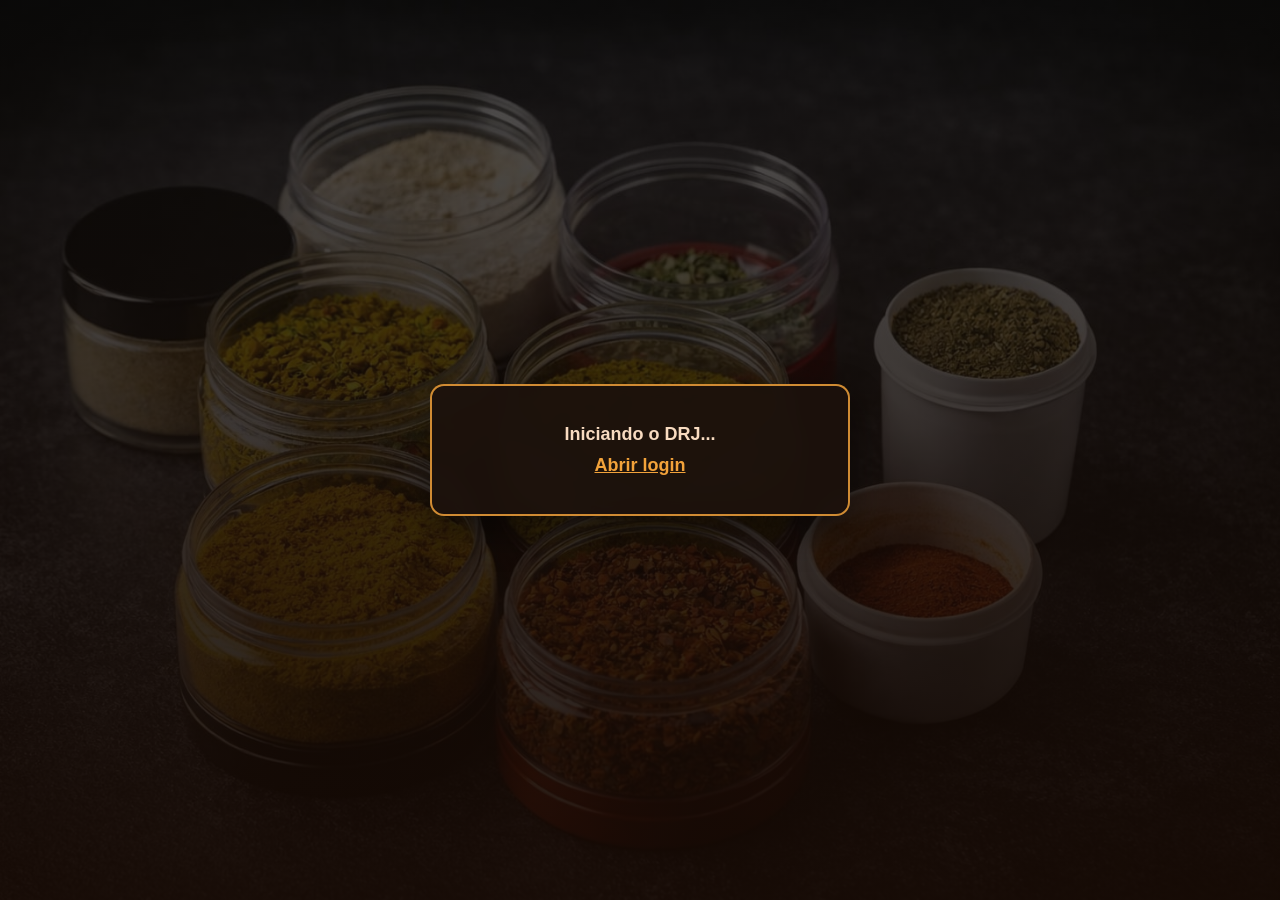
<file: DRJ/index.html>
<!DOCTYPE html>
<html lang="pt-BR">
<head>
    <meta charset="UTF-8">
    <meta name="viewport" content="width=device-width, initial-scale=1.0">
    <title>DRJ</title>
    <link rel="stylesheet" href="CSS/carregamento.css">
    <link rel="stylesheet" href="CSS/index.css">
</head>
<body>
    <main class="entrada-site">
        <p>Iniciando o DRJ...</p>
        <p><a href="Login.html">Abrir login</a></p>
    </main>

    <script src="JS/carregamento.js"></script>
    <script>
        const destinoInicial = localStorage.getItem("usuarioLogado") === "true"
            ? "Tela Principal.html"
            : "Login.html";

        irComCarregamento(destinoInicial, "Iniciando o DRJ...", 1600);
    </script>
</body>
</html>
</file>
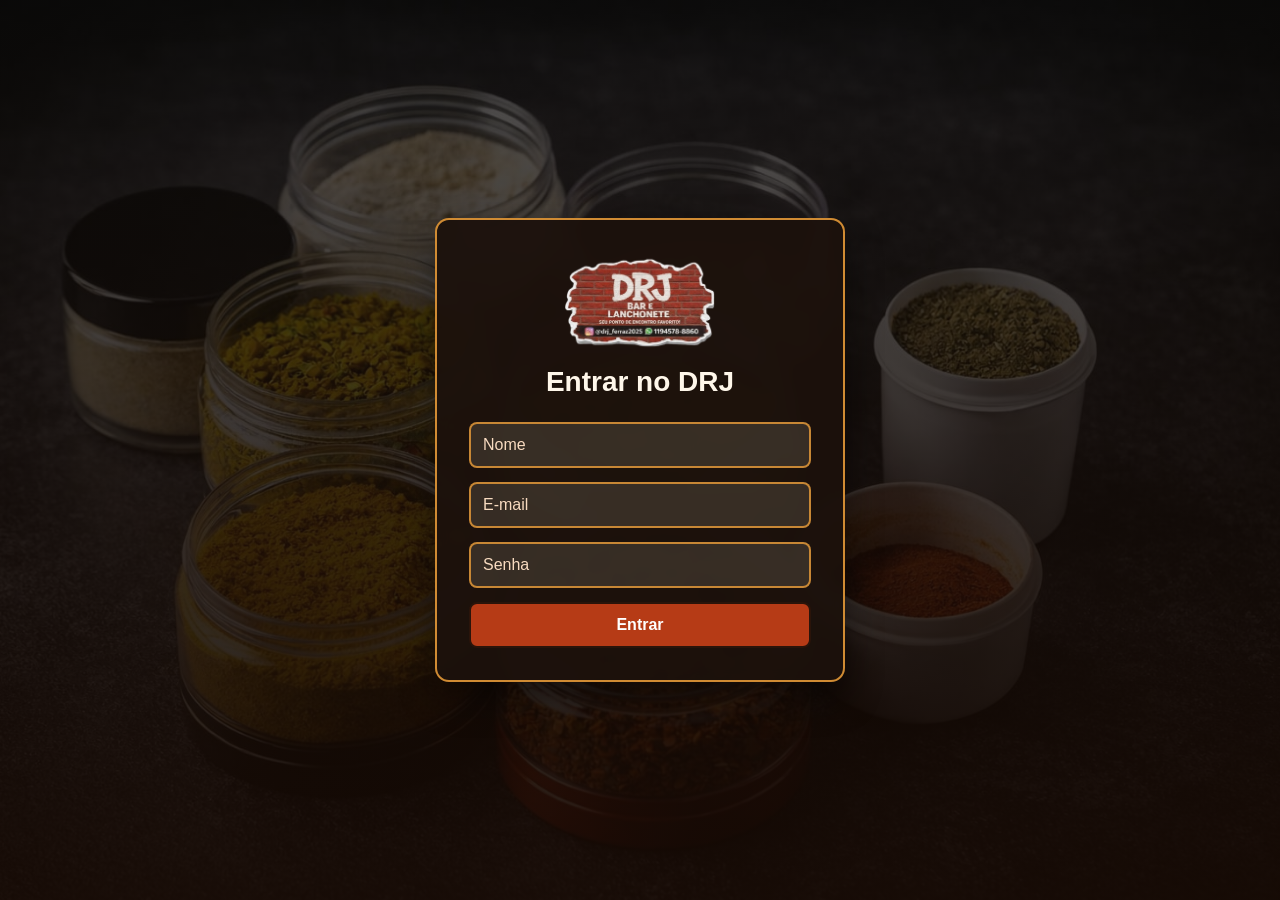
<file: DRJ/Login.html>
<!DOCTYPE html>
<html lang="pt-BR">
<head>
    <meta charset="UTF-8">
    <meta name="viewport" content="width=device-width, initial-scale=1.0">
    <title>Login | DRJ</title>
    <link rel="stylesheet" href="CSS/carregamento.css">
    <link rel="stylesheet" href="CSS/Login.css">
</head>
<body>
    <main class="login-container">
        <section class="painel-login">
            <img class="login-logo" src="imagens/logo.png" alt="Logo DRJ">
            <h1>Entrar no DRJ</h1>

            <form class="form-login">
                <input id="nome" name="nome" type="text" placeholder="Nome" aria-label="Nome" required>
                <input id="email" name="email" type="email" placeholder="E-mail" aria-label="E-mail" required>
                <input id="senha" name="senha" type="password" placeholder="Senha" aria-label="Senha" required>
                <button type="submit">Entrar</button>
            </form>
        </section>

        <section class="painel-usuario" hidden>
            <img class="login-logo" src="imagens/logo.png" alt="Logo DRJ">
            <h1>Meu usuario</h1>
            <p class="mensagem-usuario">Login efetuado! Aproveite o site.</p>

            <div class="foto-perfil">
                <img class="preview-foto" src="imagens/login_feito.png" alt="Foto de perfil">
            </div>

            <label class="botao-foto" for="fotoPerfil">Escolher foto</label>
            <input id="fotoPerfil" class="input-foto" type="file" accept="image/*">

            <div class="dados-usuario">
                <p><strong>Nome:</strong> <span class="usuario-nome"></span></p>
                <p><strong>E-mail:</strong> <span class="usuario-email"></span></p>
            </div>

            <div class="acoes-usuario">
                <a class="botao-principal" href="Tela Principal.html">Ir para tela principal</a>
                <button class="botao-sair" type="button">Sair</button>
            </div>
        </section>
    </main>

    <script src="JS/carregamento.js"></script>
    <script src="JS/Login.js"></script>
</body>
</html>
</file>
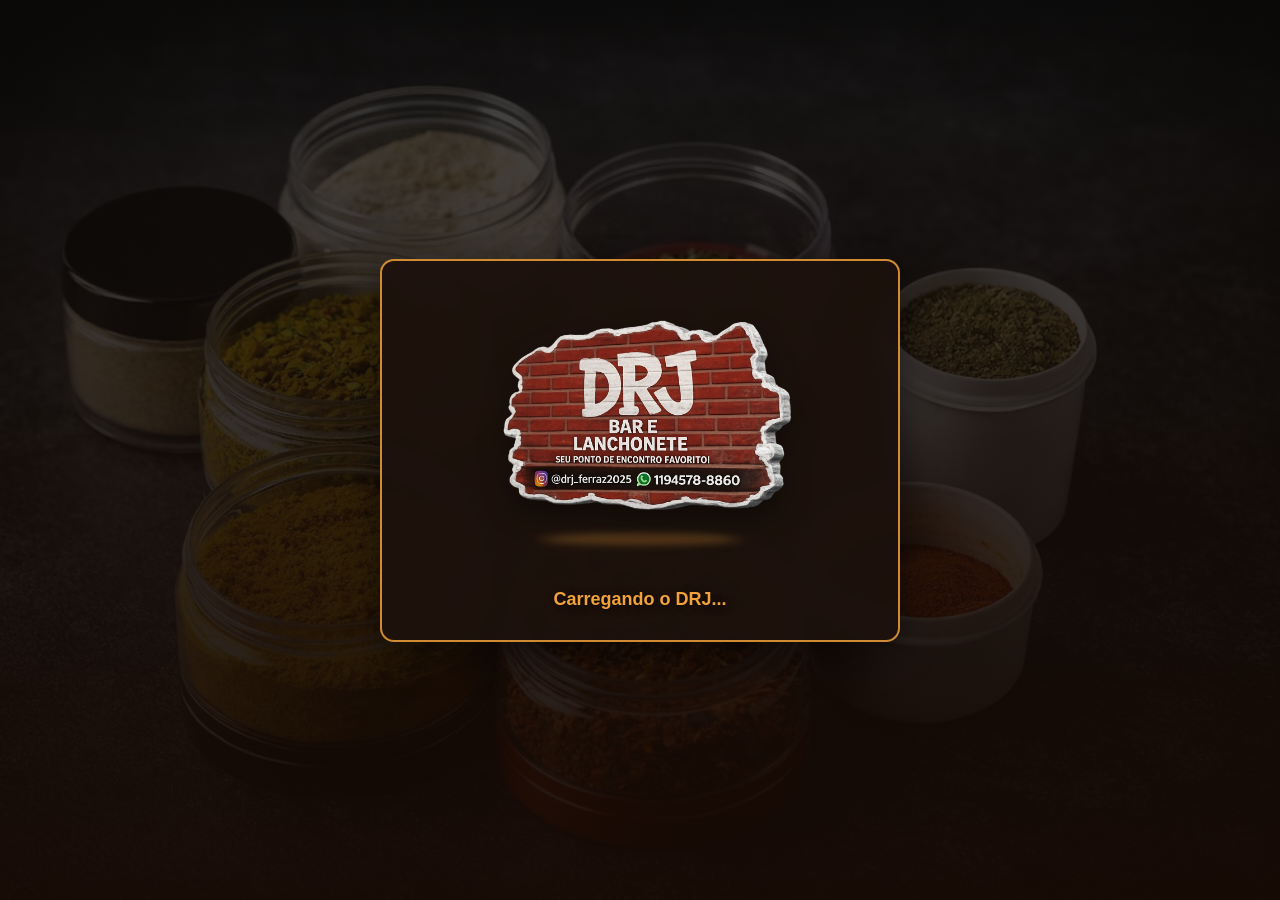
<file: DRJ/maps.html>
<!DOCTYPE html>
<html lang="pt-BR">
<head>
    <meta charset="UTF-8">
    <meta name="viewport" content="width=device-width, initial-scale=1.0">
    <title>Localizacoes | DRJ</title>
    <link rel="stylesheet" href="CSS/carregamento.css">
    <link rel="stylesheet" href="CSS/maps.css">
</head>
<body>
    <header>
        <a class="botao-voltar" href="index.html" aria-label="Voltar para a tela principal">
            <span aria-hidden="true">&lsaquo;</span>
        </a>

        <img class="logo" src="imagens/logo.png" alt="Logo DRJ">

        <a class="botao-login" href="Login.html" aria-label="Perfil do usuario">
            <img class="img-login" src="imagens/login_botão.png" alt="">
        </a>
    </header>

    <main class="conteudo-localizacao">
        <div class="cabecalho-localizacao">
            <div>
                <h1>Minhas localizacoes</h1>
                <p>Cadastre mais de um endereco e escolha qual deseja editar ou remover.</p>
            </div>

            <div class="acoes-localizacao">
                <button class="botao-nova-localizacao" type="button">Adicionar nova localizacao</button>
                <button class="botao-remover-localizacao" type="button">Remover localizacao</button>
            </div>
        </div>

        <section class="lista-localizacoes" aria-label="Localizacoes salvas">
            <p class="mensagem-lista">Nenhuma localizacao salva ainda.</p>
        </section>

        <form class="form-localizacao">
            <input id="indiceLocalizacao" type="hidden" value="">

            <div class="campo">
                <label for="cep">CEP</label>
                <input id="cep" name="cep" type="text" placeholder="00000-000" inputmode="numeric" required>
            </div>

            <div class="campo">
                <label for="estado">Estado</label>
                <select id="estado" name="estado" required>
                    <option value="">Selecione</option>
                    <option value="AC">AC</option>
                    <option value="AL">AL</option>
                    <option value="AP">AP</option>
                    <option value="AM">AM</option>
                    <option value="BA">BA</option>
                    <option value="CE">CE</option>
                    <option value="DF">DF</option>
                    <option value="ES">ES</option>
                    <option value="GO">GO</option>
                    <option value="MA">MA</option>
                    <option value="MT">MT</option>
                    <option value="MS">MS</option>
                    <option value="MG">MG</option>
                    <option value="PA">PA</option>
                    <option value="PB">PB</option>
                    <option value="PR">PR</option>
                    <option value="PE">PE</option>
                    <option value="PI">PI</option>
                    <option value="RJ">RJ</option>
                    <option value="RN">RN</option>
                    <option value="RS">RS</option>
                    <option value="RO">RO</option>
                    <option value="RR">RR</option>
                    <option value="SC">SC</option>
                    <option value="SP">SP</option>
                    <option value="SE">SE</option>
                    <option value="TO">TO</option>
                </select>
            </div>

            <div class="campo campo-grande">
                <label for="rua">Rua</label>
                <input id="rua" name="rua" type="text" placeholder="Nome da rua" required>
            </div>

            <div class="campo">
                <label for="numero">Numero</label>
                <input id="numero" name="numero" type="text" placeholder="Ex: 123" required>
            </div>

            <div class="campo">
                <label for="bairro">Bairro</label>
                <input id="bairro" name="bairro" type="text" placeholder="Nome do bairro" required>
            </div>

            <div class="campo">
                <label for="cidade">Cidade</label>
                <input id="cidade" name="cidade" type="text" placeholder="Nome da cidade" required>
            </div>

            <div class="campo">
                <label for="complemento">Complemento</label>
                <input id="complemento" name="complemento" type="text" placeholder="Apto, bloco, loja...">
            </div>

            <div class="campo campo-grande">
                <label for="endereco">Endereco completo</label>
                <input id="endereco" name="endereco" type="text" placeholder="Endereco completo ou observacao do local">
            </div>

            <div class="campo campo-grande">
                <label for="referencia">Ponto de referencia</label>
                <textarea id="referencia" name="referencia" placeholder="Ex: perto da avenida principal"></textarea>
            </div>

            <button class="botao-salvar-localizacao" type="submit">Salvar localizacao</button>
        </form>
    </main>

    <script src="JS/carregamento.js"></script>
    <script src="JS/maps.js"></script>
</body>
</html>
</file>
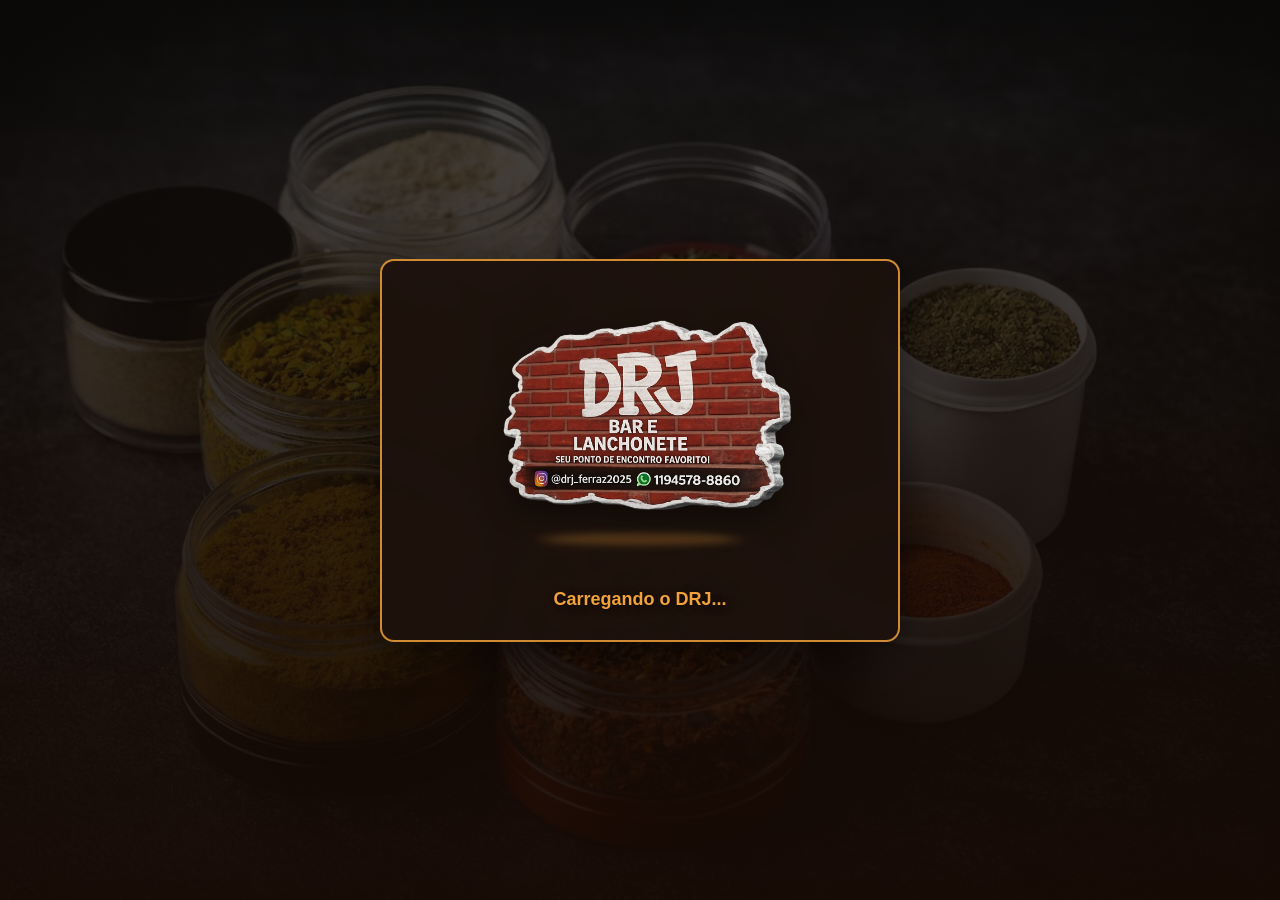
<file: DRJ/Tela Principal.html>
<!DOCTYPE html>
<html lang="pt-BR">
<head>
    <meta charset="UTF-8">
    <meta name="viewport" content="width=device-width, initial-scale=1.0">
    <title>Tela Principal | DRJ</title>
    <link rel="stylesheet" href="CSS/carregamento.css">
    <link rel="stylesheet" href="CSS/Tela principal.css">
</head>
<body>
    <header>
        <a class="botao-maps" href="maps.html" aria-label="Adicionar localizacao">
            <img class="img-maps" src="imagens/maps_botão.png" alt="">
        </a>

        <img class="logo" src="imagens/logo.png" alt="Logo DRJ">

        <a class="botao-login" href="Login.html" aria-label="Perfil do usuario">
            <img class="img-login" src="imagens/login_botão.png" alt="">
        </a>
    </header>

    <main class="conteudo-principal">
        <section class="aviso-site">
            <h1 class="saudacao-usuario">Ola!</h1>
            <p>Aproveite o site!</p>
        </section>

        <section class="hero-cardapio" aria-labelledby="titulo-cardapio">
            <div>
                <span class="etiqueta-hero">DRJ Bar e Lanchonete</span>
                <h1 id="titulo-cardapio">Cardapio da casa</h1>
                <p>Porcoes, lanches e pratos com tempero de churrasco, crocancia e sabor para compartilhar.</p>
            </div>
            <a class="botao-whatsapp" href="https://wa.me/5511945788860" target="_blank" rel="noopener">Pedir pelo WhatsApp</a>
        </section>

        <section class="secao-produtos" aria-labelledby="titulo-produtos">
            <div class="cabecalho-produtos">
                <span class="subtitulo-produtos">Mais pedidos</span>
                <h2 id="titulo-produtos">Produtos em destaque</h2>
            </div>

            <div class="grade-produtos">
                <article class="card-produto destaque">
                    <img src="imagens/produtos/hamburguer-premium-cheddar.jpeg" alt="Hamburguer Premium Cheddar">
                    <div class="conteudo-produto">
                        <span class="categoria-produto">Hamburguer artesanal</span>
                        <h3>Hamburguer Premium Cheddar</h3>
                        <p>Hamburguer artesanal preparado com carne selecionada, cheddar cremoso, cebola caramelizada e alface fresca em pao com gergelim.</p>
                    </div>
                </article>

                <article class="card-produto">
                    <img src="imagens/produtos/combo-mini-hamburgueres.jpeg" alt="Combo de Mini Hamburgueres com Batata Frita">
                    <div class="conteudo-produto">
                        <span class="categoria-produto">Combo</span>
                        <h3>Combo de Mini Hamburgueres com Batata Frita</h3>
                        <p>Mini hamburgueres artesanais servidos com uma generosa porcao de batatas fritas douradas e crocantes.</p>
                    </div>
                </article>

                <article class="card-produto">
                    <img src="imagens/produtos/mix-peixes-fritos.jpeg" alt="Mix de Peixes Fritos">
                    <div class="conteudo-produto">
                        <span class="categoria-produto">Peixes</span>
                        <h3>Mix de Peixes Fritos</h3>
                        <p>Uma selecao especial de peixes fritos com casquinha crocante e sabor irresistivel.</p>
                    </div>
                </article>

                <article class="card-produto">
                    <img src="imagens/produtos/porcao-peixe-empanado.jpeg" alt="Porcao de Peixe Empanado">
                    <div class="conteudo-produto">
                        <span class="categoria-produto">Petisco</span>
                        <h3>Porcao de Peixe Empanado</h3>
                        <p>Tiras de peixe empanadas, acompanhadas de limao fresco.</p>
                    </div>
                </article>

                <article class="card-produto destaque">
                    <img src="imagens/produtos/tabua-mista.jpeg" alt="Tabua Mista da Casa">
                    <div class="conteudo-produto">
                        <span class="categoria-produto">Para compartilhar</span>
                        <h3>Tabua Mista da Casa</h3>
                        <p>Uma combinacao de calabresa acebolada, frango grelhado, batatas fritas e mandioca temperada.</p>
                    </div>
                </article>

                <article class="card-produto">
                    <img src="imagens/produtos/iscas-peixe-crocantes.jpeg" alt="Iscas de Peixe Crocantes">
                    <div class="conteudo-produto">
                        <span class="categoria-produto">Crocante</span>
                        <h3>Iscas de Peixe Crocantes</h3>
                        <p>Peixes empanados, servidos com limao fresco.</p>
                    </div>
                </article>

                <article class="card-produto">
                    <img src="imagens/produtos/salada-peixe-empanado.jpeg" alt="Salada com Peixe Empanado">
                    <div class="conteudo-produto">
                        <span class="categoria-produto">Opcao leve</span>
                        <h3>Salada com Peixe Empanado</h3>
                        <p>Folhas frescas, tomates e iscas de peixe empanado.</p>
                    </div>
                </article>
            </div>
        </section>
    </main>

    <script src="JS/carregamento.js"></script>
    <script src="JS/Tela principal.js"></script>
</body>
</html>
</file>
<file: DRJ/CSS/carregamento.css>
.tela-carregamento {
    position: fixed;
    inset: 0;
    z-index: 9999;
    display: flex;
    justify-content: center;
    align-items: center;
    padding: 24px;
    box-sizing: border-box;
    background:
        linear-gradient(180deg, rgba(10, 9, 8, 0.74), rgba(22, 10, 4, 0.96)),
        url("../imagens/fundo-churrasco.jpeg") center / cover fixed;
    opacity: 0;
    visibility: hidden;
    transition: opacity 0.35s ease, visibility 0.35s ease;
}

.tela-carregamento.ativa {
    opacity: 1;
    visibility: visible;
}

.caixa-carregamento {
    width: min(92vw, 520px);
    padding: 30px 24px;
    box-sizing: border-box;
    text-align: center;
    background-color: rgba(28, 18, 12, 0.94);
    border: 2px solid rgba(240, 161, 58, 0.85);
    border-radius: 14px;
    box-shadow: 0 16px 36px rgba(0, 0, 0, 0.48);
    backdrop-filter: blur(7px);
}

.palco-carregamento {
    position: relative;
    height: min(54vw, 280px);
    margin-bottom: 18px;
    display: flex;
    justify-content: center;
    align-items: center;
    perspective: 900px;
    transform-style: preserve-3d;
}

.imagem-carregamento {
    display: block;
    width: min(100%, 430px);
    border-radius: 12px;
    filter: drop-shadow(0 14px 14px rgba(0, 0, 0, 0.42));
    transform-style: preserve-3d;
    animation: girarImagemCarregamento 6.5s linear infinite;
}

.sombra-carregamento {
    position: absolute;
    left: 50%;
    bottom: 18px;
    width: 42%;
    height: 28px;
    border-radius: 50%;
    background-color: rgba(240, 161, 58, 0.24);
    filter: blur(8px);
    transform: translateX(-50%) rotateX(70deg);
    animation: sombraImagemCarregamento 6.5s linear infinite;
}

.texto-carregamento {
    margin: 0;
    color: #f2a23a;
    font-size: 18px;
    font-weight: bold;
    text-shadow: 0 2px 10px rgba(0, 0, 0, 0.55);
}

@keyframes girarImagemCarregamento {
    0% {
        transform: rotateX(12deg) rotateY(0deg) translateY(0);
    }

    25% {
        transform: rotateX(12deg) rotateY(90deg) translateY(-8px);
    }

    50% {
        transform: rotateX(12deg) rotateY(180deg) translateY(0);
    }

    75% {
        transform: rotateX(12deg) rotateY(270deg) translateY(-8px);
    }

    100% {
        transform: rotateX(12deg) rotateY(360deg) translateY(0);
    }
}

@keyframes sombraImagemCarregamento {
    0%,
    50%,
    100% {
        opacity: 0.22;
        transform: translateX(-50%) rotateX(70deg) scaleX(1);
    }

    25%,
    75% {
        opacity: 0.13;
        transform: translateX(-50%) rotateX(70deg) scaleX(0.55);
    }
}

@media (max-width: 520px) {
    .palco-carregamento {
        height: 220px;
    }

    .imagem-carregamento {
        width: min(100%, 330px);
    }

    .sombra-carregamento {
        bottom: 28px;
    }
}
</file>
<file: DRJ/CSS/index.css>
body {
    min-height: 100vh;
    margin: 0;
    display: flex;
    justify-content: center;
    align-items: center;
    padding: 18px;
    box-sizing: border-box;
    background:
        linear-gradient(180deg, rgba(10, 9, 8, 0.7), rgba(22, 10, 4, 0.94)),
        url("../imagens/fundo-churrasco.jpeg") center / cover fixed;
    color: #fff7ea;
    font-family: Arial, sans-serif;
}

.entrada-site {
    width: min(92%, 420px);
    padding: 28px;
    box-sizing: border-box;
    text-align: center;
    background-color: rgba(28, 18, 12, 0.94);
    border: 2px solid rgba(240, 161, 58, 0.85);
    border-radius: 14px;
    box-shadow: 0 16px 36px rgba(0, 0, 0, 0.45);
    backdrop-filter: blur(7px);
}

.entrada-site p {
    margin: 10px 0;
    color: #f8dbc0;
    font-size: 18px;
    font-weight: bold;
}

.entrada-site a {
    color: #f2a23a;
}
</file>
<file: DRJ/CSS/Login.css>
body {
    min-height: 100vh;
    margin: 0;
    display: flex;
    justify-content: center;
    align-items: center;
    padding: 18px;
    box-sizing: border-box;
    background:
        linear-gradient(180deg, rgba(10, 9, 8, 0.7), rgba(22, 10, 4, 0.94)),
        url("../imagens/fundo-churrasco.jpeg") center / cover fixed;
    color: #fff7ea;
    font-family: Arial, sans-serif;
}

.login-container {
    width: 100%;
    max-width: 410px;
    padding: 32px;
    box-sizing: border-box;
    text-align: center;
    background-color: rgba(28, 18, 12, 0.94);
    border: 2px solid rgba(240, 161, 58, 0.85);
    border-radius: 14px;
    box-shadow: 0 16px 36px rgba(0, 0, 0, 0.45);
    backdrop-filter: blur(7px);
}

.login-logo {
    width: 150px;
    margin-bottom: 10px;
}

.login-container h1 {
    margin: 0 0 24px;
    color: #fff7ea;
    font-size: 28px;
}

.mensagem-usuario {
    margin: -12px 0 20px;
    color: #f2a23a;
    font-size: 16px;
    font-weight: bold;
}

.form-login {
    display: flex;
    flex-direction: column;
    gap: 14px;
}

.form-login input {
    padding: 12px;
    color: #fff7ea;
    font-size: 16px;
    background-color: rgba(255, 243, 223, 0.12);
    border: 2px solid rgba(240, 161, 58, 0.78);
    border-radius: 8px;
    outline: none;
}

.form-login input::placeholder {
    color: #f8dbc0;
}

.form-login button,
.botao-foto,
.botao-principal,
.botao-sair {
    display: inline-flex;
    justify-content: center;
    align-items: center;
    box-sizing: border-box;
    width: 100%;
    min-height: 44px;
    padding: 12px;
    border: 2px solid #2a140a;
    border-radius: 8px;
    font-size: 16px;
    font-weight: bold;
    text-decoration: none;
    cursor: pointer;
    transition: background-color 0.25s ease, transform 0.25s ease;
}

.form-login button,
.botao-foto,
.botao-principal {
    color: #fff;
    background-color: #b63b16;
}

.form-login button:hover,
.botao-foto:hover,
.botao-principal:hover {
    background-color: #d14b1d;
}

.form-login button.login-concluido {
    background-color: #2f9e44;
    transform: scale(0.98);
}

.botao-sair {
    color: #1a0d07;
    background-color: #f2a23a;
}

.painel-usuario {
    display: flex;
    flex-direction: column;
    align-items: center;
}

.painel-usuario[hidden],
.painel-login[hidden] {
    display: none;
}

.foto-perfil {
    width: 128px;
    height: 128px;
    margin-bottom: 14px;
    overflow: hidden;
    background-color: #3a1d10;
    border: 3px solid #f0a13a;
    border-radius: 50%;
}

.preview-foto {
    width: 100%;
    height: 100%;
    object-fit: cover;
}

.input-foto {
    display: none;
}

.dados-usuario {
    width: 100%;
    margin: 18px 0;
    padding: 14px;
    box-sizing: border-box;
    text-align: left;
    background-color: rgba(255, 243, 223, 0.08);
    border: 2px solid rgba(240, 161, 58, 0.78);
    border-radius: 10px;
}

.dados-usuario p {
    margin: 8px 0;
    color: #f8dbc0;
    word-break: break-word;
}

.acoes-usuario {
    width: 100%;
    display: flex;
    flex-direction: column;
    gap: 10px;
}

@media (max-width: 480px) {
    body {
        background-attachment: scroll;
    }

    .login-container {
        padding: 24px;
    }
}
</file>
<file: DRJ/CSS/maps.css>
body {
    min-height: 100vh;
    margin: 0;
    background:
        linear-gradient(180deg, rgba(10, 9, 8, 0.68), rgba(22, 10, 4, 0.92)),
        url("../imagens/fundo-churrasco.jpeg") center / cover fixed;
    color: #fff7ea;
    font-family: Arial, sans-serif;
}

header {
    position: relative;
    display: flex;
    justify-content: center;
    align-items: center;
    padding: 10px 0;
    background-color: rgba(20, 13, 9, 0.92);
    border-bottom: 1px solid rgba(244, 172, 75, 0.45);
    border-radius: 0 0 12px 12px;
    box-shadow: 0 8px 22px rgba(0, 0, 0, 0.42);
    backdrop-filter: blur(8px);
}

.logo {
    width: 200px;
}

.botao-voltar,
.botao-login {
    position: absolute;
    top: 50%;
    transform: translateY(-50%);
    width: 44px;
    height: 44px;
    display: flex;
    justify-content: center;
    align-items: center;
    color: #1a0d07;
    font-size: 28px;
    font-weight: bold;
    line-height: 1;
    text-decoration: none;
    background-color: #fff3df;
    border: 2px solid #f0a13a;
    border-radius: 10px;
    overflow: hidden;
}

.botao-voltar {
    left: 24px;
}

.botao-login {
    right: 24px;
}

.img-login {
    width: 24px;
    height: 24px;
    border-radius: 50%;
    object-fit: cover;
}

.conteudo-localizacao {
    width: min(92%, 760px);
    margin: 42px auto;
    padding: 32px;
    box-sizing: border-box;
    background-color: rgba(28, 18, 12, 0.94);
    border: 2px solid rgba(240, 161, 58, 0.85);
    border-radius: 14px;
    box-shadow: 0 16px 36px rgba(0, 0, 0, 0.45);
    backdrop-filter: blur(7px);
}

.cabecalho-localizacao {
    display: flex;
    justify-content: space-between;
    align-items: flex-start;
    gap: 18px;
    margin-bottom: 24px;
}

.conteudo-localizacao h1 {
    margin: 0 0 8px;
    color: #fff7ea;
    font-size: 30px;
}

.conteudo-localizacao p {
    margin: 0;
    color: #f8dbc0;
    font-size: 16px;
}

.acoes-localizacao {
    display: flex;
    flex: 0 0 auto;
    gap: 10px;
}

.botao-nova-localizacao,
.botao-remover-localizacao {
    min-height: 42px;
    padding: 10px 14px;
    color: #fff;
    font-size: 14px;
    font-weight: bold;
    background-color: #b63b16;
    border: 2px solid #2a140a;
    border-radius: 8px;
    cursor: pointer;
    transition: background-color 0.25s ease, opacity 0.25s ease, transform 0.25s ease;
}

.botao-nova-localizacao:hover,
.botao-remover-localizacao:hover {
    background-color: #d14b1d;
}

.botao-remover-localizacao {
    background-color: #5b2316;
}

.botao-remover-localizacao:disabled {
    cursor: not-allowed;
    opacity: 0.45;
}

.lista-localizacoes {
    display: grid;
    grid-template-columns: repeat(2, minmax(0, 1fr));
    gap: 12px;
    margin-bottom: 24px;
}

.mensagem-lista {
    grid-column: 1 / -1;
    padding: 14px;
    border: 2px dashed rgba(240, 161, 58, 0.7);
    border-radius: 10px;
    background-color: rgba(255, 243, 223, 0.08);
}

.item-localizacao {
    display: flex;
    flex-direction: column;
    gap: 5px;
    padding: 14px;
    color: #fff7ea;
    text-align: left;
    background-color: rgba(255, 243, 223, 0.08);
    border: 2px solid rgba(240, 161, 58, 0.45);
    border-radius: 10px;
    cursor: pointer;
    transition: background-color 0.25s ease, border-color 0.25s ease, transform 0.25s ease;
}

.item-localizacao:hover,
.item-localizacao.ativo {
    transform: translateY(-2px);
    background-color: rgba(242, 162, 58, 0.16);
    border-color: #f0a13a;
}

.item-localizacao strong {
    color: #f2a23a;
    font-size: 14px;
}

.item-localizacao span {
    color: #f8dbc0;
    font-size: 14px;
    line-height: 1.35;
}

.form-localizacao {
    display: grid;
    grid-template-columns: repeat(2, minmax(0, 1fr));
    gap: 16px;
}

.campo {
    display: flex;
    flex-direction: column;
    gap: 6px;
}

.campo-grande {
    grid-column: 1 / -1;
}

.campo label {
    color: #fff7ea;
    font-size: 15px;
    font-weight: bold;
}

.campo input,
.campo select,
.campo textarea {
    width: 100%;
    box-sizing: border-box;
    padding: 12px;
    color: #fff7ea;
    font-size: 16px;
    font-family: Arial, sans-serif;
    background-color: rgba(255, 243, 223, 0.12);
    border: 2px solid rgba(240, 161, 58, 0.78);
    border-radius: 8px;
    outline: none;
}

.campo input::placeholder,
.campo textarea::placeholder {
    color: #f8dbc0;
}

.campo select option {
    color: #1a0d07;
}

.campo textarea {
    min-height: 92px;
    resize: vertical;
}

.form-localizacao button {
    grid-column: 1 / -1;
    justify-self: end;
    padding: 12px 22px;
    color: #fff;
    font-size: 16px;
    font-weight: bold;
    background-color: #b63b16;
    border: 2px solid #2a140a;
    border-radius: 8px;
    cursor: pointer;
    transition: background-color 0.25s ease, transform 0.25s ease;
}

.form-localizacao button:hover {
    background-color: #d14b1d;
}

.form-localizacao button.localizacao-concluida {
    background-color: #2f9e44;
    transform: scale(0.98);
}

@media (max-width: 640px) {
    body {
        background-attachment: scroll;
    }

    .logo {
        width: 150px;
    }

    .botao-voltar,
    .botao-login {
        width: 38px;
        height: 38px;
    }

    .botao-voltar {
        left: 12px;
    }

    .botao-login {
        right: 12px;
    }

    .conteudo-localizacao {
        margin: 24px auto;
        padding: 22px;
    }

    .cabecalho-localizacao,
    .acoes-localizacao {
        flex-direction: column;
    }

    .acoes-localizacao,
    .botao-nova-localizacao,
    .botao-remover-localizacao {
        width: 100%;
    }

    .lista-localizacoes {
        grid-template-columns: 1fr;
    }

    .conteudo-localizacao h1 {
        font-size: 24px;
    }

    .form-localizacao {
        grid-template-columns: 1fr;
    }

    .form-localizacao button {
        width: 100%;
    }
}
</file>
<file: DRJ/CSS/Tela principal.css>
body {
    min-height: 100vh;
    margin: 0;
    background:
        linear-gradient(180deg, rgba(10, 9, 8, 0.68), rgba(22, 10, 4, 0.92)),
        url("../imagens/fundo-churrasco.jpeg") center / cover fixed;
    color: #fff7ea;
    font-family: Arial, sans-serif;
}

header {
    position: relative;
    display: flex;
    justify-content: center;
    align-items: center;
    padding: 10px 0;
    background-color: rgba(20, 13, 9, 0.92);
    border-bottom: 1px solid rgba(244, 172, 75, 0.45);
    border-radius: 0 0 12px 12px;
    box-shadow: 0 8px 22px rgba(0, 0, 0, 0.42);
    backdrop-filter: blur(8px);
}

.logo {
    width: 200px;
}

.botao-login,
.botao-maps {
    position: absolute;
    top: 50%;
    transform: translateY(-50%);
    width: 44px;
    height: 44px;
    display: flex;
    justify-content: center;
    align-items: center;
    overflow: hidden;
    background-color: #fff3df;
    border: 2px solid #f0a13a;
    border-radius: 10px;
    text-decoration: none;
}

.botao-login {
    right: 24px;
}

.botao-maps {
    left: 24px;
}

.botao-maps.localizacao-salva {
    border-color: #58c46b;
    background-color: #e7f7ec;
}

.img-login,
.img-maps {
    width: 24px;
    height: 24px;
}

.img-login {
    border-radius: 50%;
    object-fit: cover;
}

.img-maps {
    width: 30px;
    height: 30px;
    object-fit: contain;
}

.conteudo-principal {
    width: min(92%, 1180px);
    margin: 42px auto;
}

.aviso-site {
    padding: 28px 32px;
    background-color: rgba(31, 18, 10, 0.9);
    border: 2px solid #e58b24;
    border-radius: 14px;
    box-shadow: 0 8px 28px rgba(0, 0, 0, 0.36);
    transition: opacity 0.8s ease, transform 0.8s ease;
    backdrop-filter: blur(6px);
}

.aviso-site.aviso-sumindo {
    opacity: 0;
    transform: translateY(-12px);
}

.aviso-site h1 {
    margin: 0 0 10px;
    font-size: 32px;
}

.aviso-site p {
    margin: 0;
    color: #ffe2bd;
    font-size: 17px;
    line-height: 1.5;
}

.hero-cardapio {
    display: flex;
    align-items: center;
    justify-content: space-between;
    gap: 24px;
    margin-top: 28px;
    padding: 34px;
    background:
        linear-gradient(135deg, rgba(48, 24, 12, 0.94), rgba(121, 45, 16, 0.88)),
        linear-gradient(90deg, rgba(255, 188, 87, 0.14), transparent);
    border: 2px solid #f0a13a;
    border-radius: 14px;
    box-shadow: 0 16px 36px rgba(0, 0, 0, 0.44);
    backdrop-filter: blur(7px);
}

.etiqueta-hero,
.subtitulo-produtos,
.categoria-produto {
    display: inline-flex;
    width: fit-content;
    padding: 6px 10px;
    border: 2px solid #2a140a;
    border-radius: 999px;
    background-color: #f2a23a;
    color: #1a0d07;
    font-size: 12px;
    font-weight: bold;
    text-transform: uppercase;
    letter-spacing: 0.4px;
}

.hero-cardapio h1 {
    margin: 12px 0 10px;
    font-size: clamp(32px, 5vw, 56px);
    line-height: 1;
}

.hero-cardapio p {
    max-width: 620px;
    margin: 0;
    color: #ffe2bd;
    font-size: 18px;
    line-height: 1.5;
}

.botao-whatsapp {
    flex: 0 0 auto;
    display: inline-flex;
    justify-content: center;
    align-items: center;
    min-height: 48px;
    padding: 12px 18px;
    border: 2px solid #2a140a;
    border-radius: 10px;
    background-color: #b63b16;
    color: #fff;
    font-size: 16px;
    font-weight: bold;
    text-decoration: none;
    box-shadow: 0 5px 0 #2a140a;
    transition: transform 0.2s ease, box-shadow 0.2s ease, background-color 0.2s ease;
}

.botao-whatsapp:hover {
    transform: translateY(3px);
    background-color: #d14b1d;
    box-shadow: 0 2px 0 #2a140a;
}

.secao-produtos {
    margin-top: 34px;
}

.cabecalho-produtos {
    margin-bottom: 18px;
}

.cabecalho-produtos h2 {
    margin: 12px 0 0;
    font-size: 34px;
    text-shadow: 0 3px 12px rgba(0, 0, 0, 0.6);
}

.grade-produtos {
    display: grid;
    grid-template-columns: repeat(3, minmax(0, 1fr));
    gap: 20px;
}

.card-produto {
    overflow: hidden;
    display: flex;
    flex-direction: column;
    min-height: 100%;
    background-color: rgba(28, 18, 12, 0.94);
    border: 2px solid rgba(240, 161, 58, 0.78);
    border-radius: 14px;
    box-shadow: 0 12px 28px rgba(0, 0, 0, 0.42);
    transition: transform 0.25s ease, box-shadow 0.25s ease;
    backdrop-filter: blur(7px);
}

.card-produto:hover {
    transform: translateY(-5px);
    box-shadow: 0 18px 36px rgba(0, 0, 0, 0.52);
}

.card-produto.destaque {
    grid-column: span 2;
}

.card-produto img {
    width: 100%;
    aspect-ratio: 16 / 10;
    object-fit: cover;
    background-color: #3a1d10;
    border-bottom: 2px solid rgba(240, 161, 58, 0.78);
}

.conteudo-produto {
    display: flex;
    flex: 1;
    flex-direction: column;
    padding: 18px;
}

.categoria-produto {
    margin-bottom: 12px;
}

.conteudo-produto h3 {
    margin: 0 0 10px;
    font-size: 22px;
    line-height: 1.15;
}

.conteudo-produto p {
    margin: 0;
    color: #f8dbc0;
    font-size: 15.5px;
    line-height: 1.45;
}

@media (max-width: 900px) {
    .hero-cardapio {
        align-items: flex-start;
        flex-direction: column;
        padding: 26px;
    }

    .botao-whatsapp {
        width: 100%;
        box-sizing: border-box;
    }

    .grade-produtos {
        grid-template-columns: repeat(2, minmax(0, 1fr));
    }
}

@media (max-width: 680px) {
    body {
        background-attachment: scroll;
    }

    .logo {
        width: 150px;
    }

    .botao-login,
    .botao-maps {
        width: 38px;
        height: 38px;
    }

    .botao-login {
        right: 12px;
    }

    .botao-maps {
        left: 12px;
    }

    .conteudo-principal {
        margin: 24px auto;
    }

    .aviso-site {
        padding: 22px;
    }

    .aviso-site h1 {
        font-size: 25px;
    }

    .grade-produtos {
        grid-template-columns: 1fr;
    }

    .card-produto.destaque {
        grid-column: span 1;
    }

    .cabecalho-produtos h2 {
        font-size: 28px;
    }

    .hero-cardapio p {
        font-size: 16px;
    }
}
</file>
